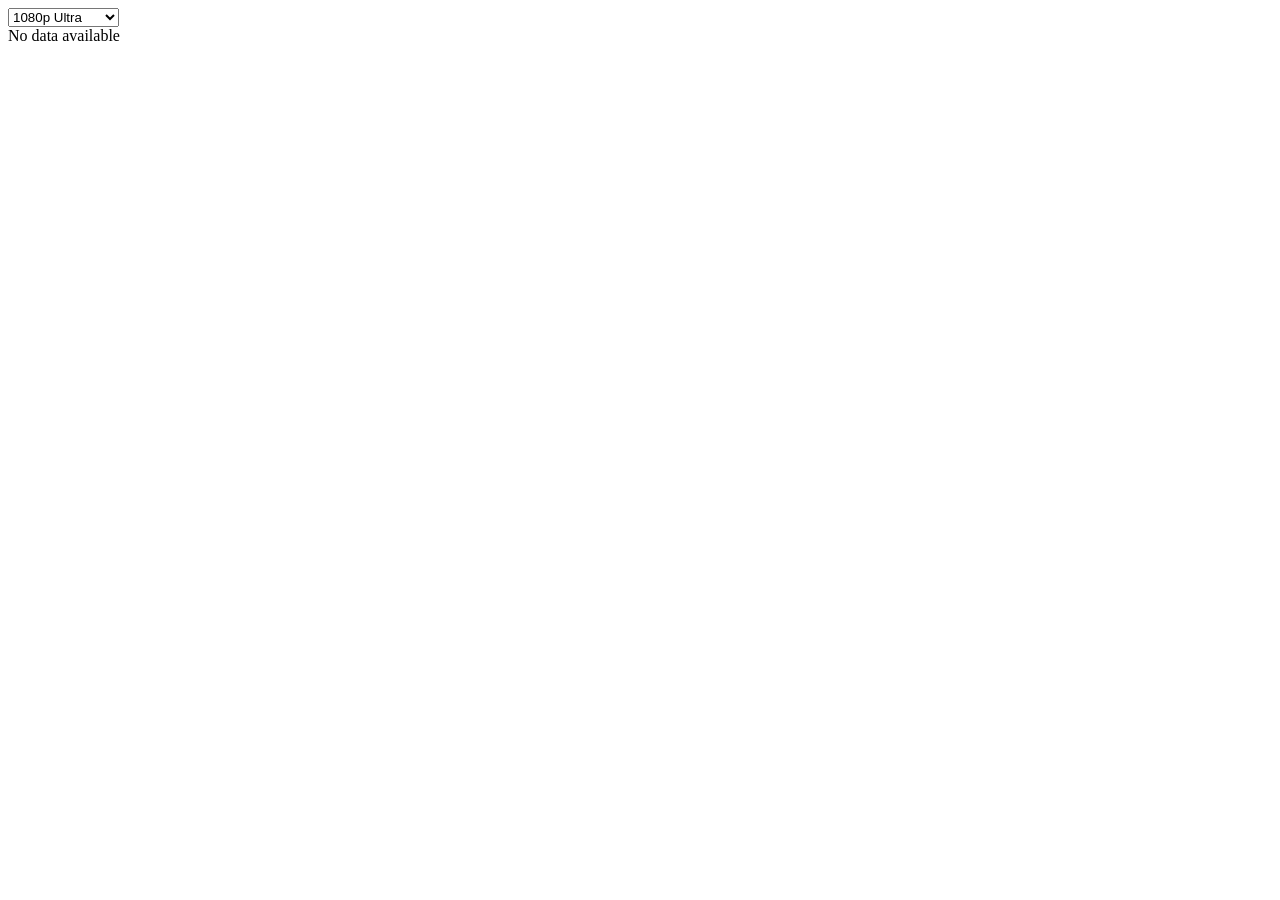
<file: index.html>
<!DOCTYPE html>
<html>
<head>
    <title>Graphics Card Data</title>
    <script src="https://code.jquery.com/jquery-3.6.0.min.js"></script>
    <script>
	 $(document).ready(function() {
            var corsProxy = "https://cors-anywhere.herokuapp.com"; // Replace with your CORS proxy URL
            var graphicsCards = {
		"Radeon RX 6700 10GB": "02+04+12+-+RX+6700",
		"Radeon RX 6600": "02+04+12+-+RX+6600",
                "GeForce RTX 3060 Ti": "03+05+16+-+RTX+3060+Ti",
                "GeForce RTX 4090": "03+05+17+-+RTX+4090",
                "Radeon RX 7900 XTX": "02+04+14+-+RX+7900+XTX",
                "GeForce RTX 4080": "03+05+17+-+RTX+4080",
                "Radeon RX 7900 XT": "02+04+14+-+RX+7900+XT",
                "Radeon RX 6950 XT": "02+04+12+-+RX+6950+XT",
                "GeForce RTX 4070 Ti": "03+05+17+-+RTX+4070+Ti",
                "GeForce RTX 3090 Ti": "03+05+16+-+RTX+3090+Ti",
                "Radeon RX 6900 XT": "02+04+12+-+RX+6900+XT",
                "GeForce RTX 3090": "03+05+16+-+RTX+3090",
                "Radeon RX 6800 XT": "02+04+12+-+RX+6800+XT",
                "GeForce RTX 3080 Ti": "03+05+16+-+RTX+3080+Ti",
                "GeForce RTX 4070": "03+05+17+-+RTX+4070",
                "GeForce RTX 3080": "03+05+16+-+RTX+3080",
		"GeForce RTX 3070": "03+05+16+-+RTX+3070",
                "Radeon RX 6800": "02+04+12+-+RX+6800",
                "GeForce RTX 3070 Ti": "03+05+16+-+RTX+3070+Ti",
                "Radeon RX 6750 XT": "02+04+12+-+RX+6750+XT",
                "Radeon RX 6700 XT": "02+04+12+-+RX+6700+XT",
                "GeForce RTX 3060": "03+05+16+-+RTX+3060",
                "Radeon RX 6600 XT": "02+04+12+-+RX+6600+XT",
                "Radeon RX 6500 XT": "02+04+12+-+RX+6500+XT",
                "Radeon RX 7600": "02+04+14+-+RX+7600",
                "GeForce RTX 4060 Ti": "03+05+17+-+RTX+4060+Ti",
                "Radeon RX 6650 XT": "02+04+12+-+RX+6650+XT",
		"GeForce RTX 4060": "03+05+17+-+RTX+4060",
		"Radeon RX 7800 XT": "05+14+-+RX+7800+XT",
		"Radeon RX 7700 XT": "05+14+-+RX+7700+XT",
                // ... your graphics card data ...
            };

            var basePriceUrl = corsProxy + "https://geizhals.de/?cat=gra16_512&v=e&hloc=at&hloc=de&t=v&sort=p&bl1_id=30&xf=9816_";
            var cheapestPrices = {};
            var costPerFrame = {};
            var fpsData = {
		"1080p Ultra": {},
                "1080p Medium": {},
                "1440p Ultra": {},
                "4k Ultra": {}
            };

            $.ajax({
                url: corsProxy + "https://www.tomshardware.com/reviews/gpu-hierarchy,4388.html",
                dataType: "html",
                success: function(response) {
                    var html = $.parseHTML(response);
                    var tableRows = $(html).find('tbody.table__body:nth-child(2) > tr:nth-child(1) > td:nth-child(3)');
                    tableRows.each(function() {
                        var name = $(this).find('td:nth-child(1) > strong:nth-child(1) > a:nth-child(1)').text().trim();
                        var get1080pu = $(this).find('td:nth-child(2)').text().trim();
						var get1080p = $(this).find('td:nth-child(3)').text().trim();
						var get1440p = $(this).find('td:nth-child(4)').text().trim();
						var get4k = $(this).find('td:nth-child(5)').text().trim();
                        var Match1080pu = get1080pu.match(/([\d.]+)fps/);
						var Match1080p = get1080p.match(/([\d.]+)fps/);
						var Match1440p = get1440p.match(/([\d.]+)fps/);
						var Match4k = get4k.match(/([\d.]+)fps/);
                        var fps1080pu = Match1080pu ? parseFloat(Match1080pu[1]) : null;
						var fps1080p = Match1080p ? parseFloat(Match1080p[1]) : null;
						var fps1440p = Match1440p ? parseFloat(Match1440p[1]) : null;
						var fps4k = Match4k ? parseFloat(Match4k[1]) : null;
						
						fpsData["1080p Ultra"] [name] = fps1080pu;
                        fpsData["1080p Medium"][name] = fps1080p;
						fpsData["1440p Ultra"][name] = fps1440p;
						fpsData["4k Ultra"][name] = fps4k;
                    });

                    fetchNextPrice(); // Start fetching prices
                },
                error: function() {
                    $("#results").text("No data available");
                }
            });

            var cardNames = Object.keys(graphicsCards);
            var currentIndex = 0;

            function fetchNextPrice() {
                if (currentIndex >= cardNames.length) {
                    // All requests completed
                    displayData();
                    return;
                }

                var cardName = cardNames[currentIndex];
                var cardUrl = graphicsCards[cardName];
                var url = basePriceUrl + cardUrl;

                $.ajax({
                    url: corsProxy + url,
                    dataType: "html",
                    async: false, // Make the request synchronous
                    success: function(response) {
                        var priceText = $(response).find("#product0 > div:nth-child(8) > span:nth-child(1) > span:nth-child(1)").text().trim();
                        var price = priceText.replace(/[^\d.,]/g, "").replace(".", "").replace(",", ".");
                        price = price ? parseFloat(price) : null;

                        cheapestPrices[cardName] = price;
                        costPerFrame[cardName] = {
							"1080p Ultra": price / (fpsData["1080p Ultra"][cardName] || 1),
                            "1080p Medium": price / (fpsData["1080p Medium"][cardName] || 1),
                            "1440p Ultra": price / (fpsData["1440p Ultra"][cardName] || 1),
                            "4k Ultra": price / (fpsData["4k Ultra"][cardName] || 1)
                        };

                        currentIndex++; // Move to the next card
                        fetchNextPrice(); // Fetch the next price immediately
                    },
                    error: function() {
                        cheapestPrices[cardName] = null;
                        costPerFrame[cardName] = {
							"1080p Ultra": null,
                            "1080p Medium": null,
                            "1440p Ultra": null,
                            "4k Ultra": null
                        };

                        currentIndex++; // Move to the next card
                        fetchNextPrice(); // Fetch the next price immediately
                    }
                });
            }

            function displayData() {
    var sortKey = $("#sortOrder").val();
    var sortedCards = Object.entries(costPerFrame).sort(function(a, b) {
        return a[1][sortKey] - b[1][sortKey];
    });

                $("#results").empty();

                sortedCards.forEach(function(card) {
                    var cardName = card[0];
                    var price = cheapestPrices[cardName];
					var cost1080pu = card[1]["1080p Ultra"];
                    var cost1080p = card[1]["1080p Medium"];
                    var cost1440p = card[1]["1440p Ultra"];
                    var cost4k = card[1]["4k Ultra"];
					var fps1080pu = fpsData["1080p Ultra"][cardName] || "N/A";
                    var fps1080p = fpsData["1080p Medium"][cardName] || "N/A";
                    var fps1440p = fpsData["1440p Ultra"][cardName] || "N/A";
                    var fps4k = fpsData["4k Ultra"][cardName] || "N/A";

                    var result = $("<div>").addClass("result");
                    result.append($("<h3>").text(cardName));
                    result.append($("<p>").text("Cheapest price: " + (price ? price.toFixed(2) + " €" : "N/A")));
					result.append($("<p>").text("Cost per frame (1080p Ultra): " + (cost1080pu ? cost1080pu.toFixed(2) + " € per frame" : "N/A")));
                    result.append($("<p>").text("Cost per frame (1080p Medium): " + (cost1080p ? cost1080p.toFixed(2) + " € per frame" : "N/A")));
                    result.append($("<p>").text("Cost per frame (1440p Ultra): " + (cost1440p ? cost1440p.toFixed(2) + " € per frame" : "N/A")));
                    result.append($("<p>").text("Cost per frame (4k Ultra): " + (cost4k ? cost4k.toFixed(2) + " € per frame" : "N/A")));
                    result.append($("<p>").text("FPS (1080p Ultra): " + fps1080pu));
					result.append($("<p>").text("FPS (1080p Medium): " + fps1080p));
                    result.append($("<p>").text("FPS (1440p Ultra): " + fps1440p));
                    result.append($("<p>").text("FPS (4k Ultra): " + fps4k));

                    $("#results").append(result);

                });
            // Add change event handler to the select element
            $("#sortOrder").change(function() {
                displayData(); // Update displayed data
            });
			
			}
			
        });
    </script>
    <style>
        .result {
            margin-bottom: 20px;
            padding: 10px;
            border: 1px solid #ccc;
            border-radius: 5px;
        }
    </style>
</head>
<body>
<select id="sortOrder">
    <option value="1080p Ultra">1080p Ultra</option>
    <option value="1080p Medium">1080p Medium</option>
    <option value="1440p Ultra">1440p Ultra</option>
    <option value="4k Ultra">4k Ultra</option>
</select>

    <div id="results"></div>
</body>
</html>
</file>
